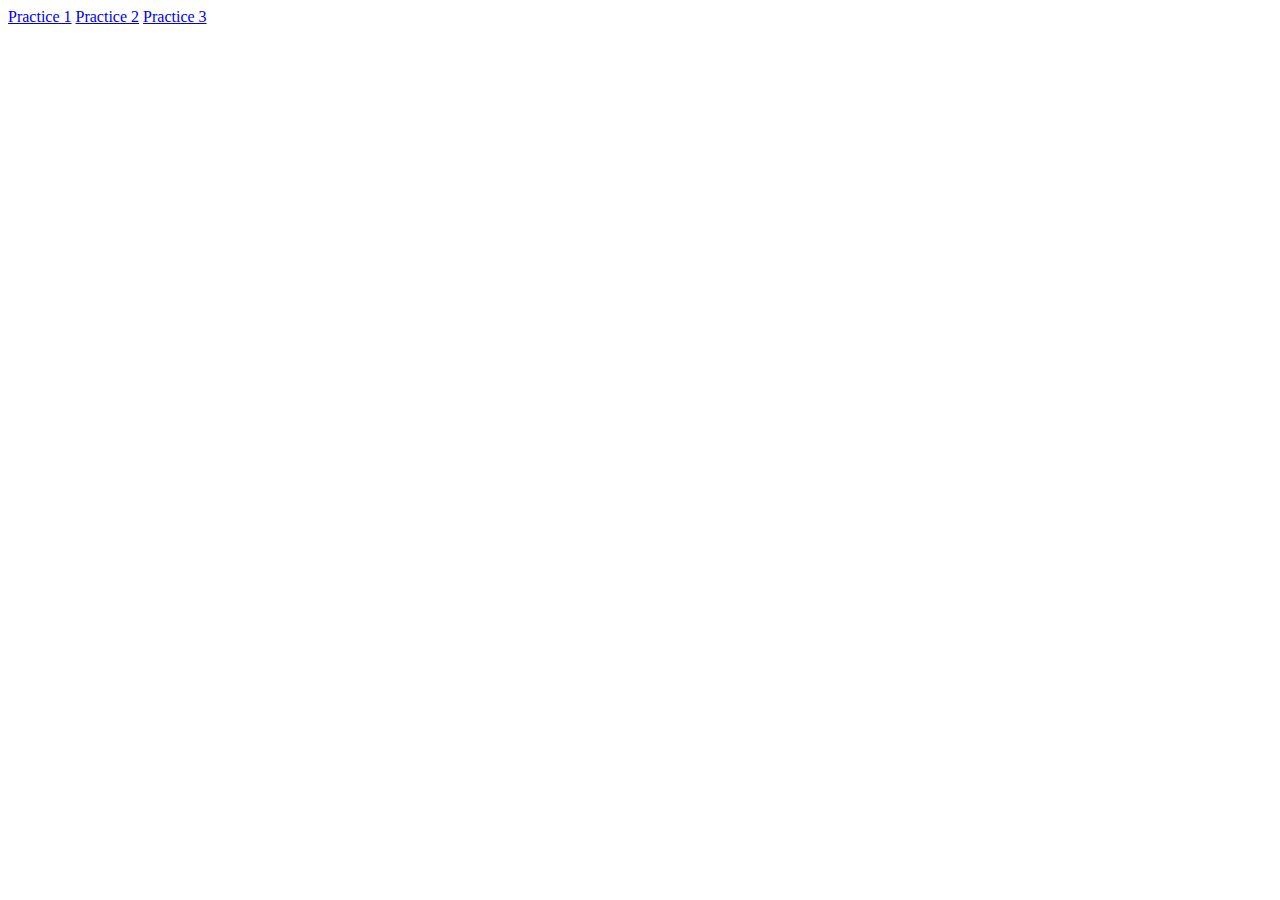
<file: index.html>
<!DOCTYPE html>
<html lang="en">
<head>
    <meta charset="UTF-8">
    <meta http-equiv="X-UA-Compatible" content="IE=edge">
    <meta name="viewport" content="width=device-width, initial-scale=1.0">
    <title>Document</title>
</head>
<body>
    <a href="practice_1.html">Practice 1</a>
    <a href="practice_2.html">Practice 2</a>
    <a href="practice_3.html">Practice 3</a>
</body>
</html>
</file>
